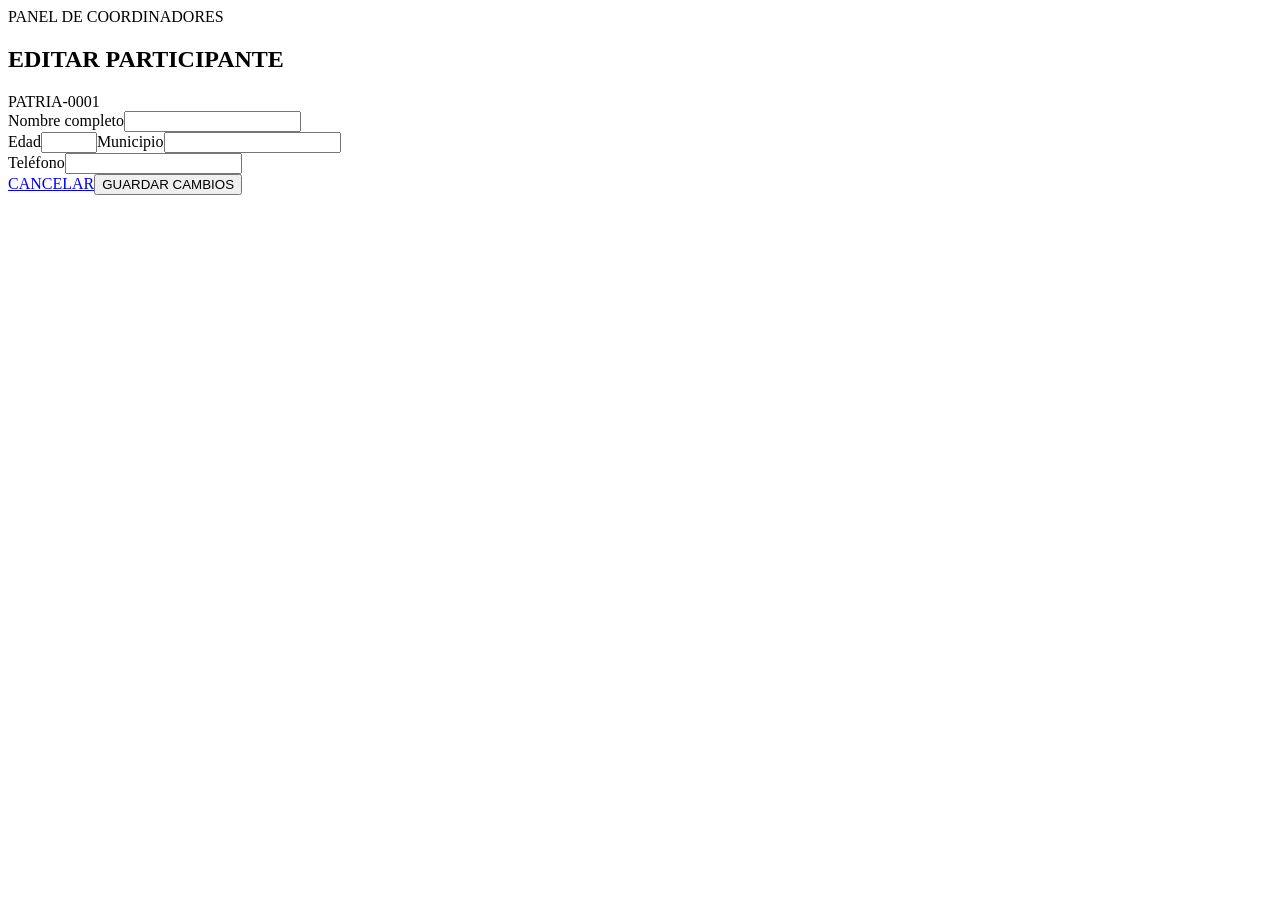
<file: target/classes/templates/admin-edit.html>
<!DOCTYPE html>
<html lang="es" xmlns:th="http://www.thymeleaf.org"><head><meta charset="UTF-8"><meta name="viewport" content="width=device-width, initial-scale=1.0"><title>Editar participante</title><link rel="stylesheet" th:href="@{/css/app.css}"></head>
<body><div class="admin-edit-page"><div class="form-card admin-edit-card reveal"><div class="eyebrow">PANEL DE COORDINADORES</div><h2>EDITAR PARTICIPANTE</h2><div class="edit-bib" th:text="${participant.bibNumber}">PATRIA-0001</div>
<form th:action="@{'/admin/participantes/' + ${participant.id} + '/editar'}" th:object="${participant}" method="post" class="registration-form"><label>Nombre completo<input type="text" th:field="*{name}" required><small th:if="${#fields.hasErrors('name')}" th:errors="*{name}" class="field-error"></small></label><div class="form-row"><label>Edad<input type="number" th:field="*{age}" min="5" max="100" required></label><label>Municipio<input type="text" th:field="*{municipality}" required></label></div><label>Teléfono<input type="tel" th:field="*{phone}" required></label><div class="edit-actions"><a class="secondary-btn" href="/admin">CANCELAR</a><button class="primary-btn button-element" type="submit">GUARDAR CAMBIOS</button></div></form>
</div></div></body></html>
</file>
